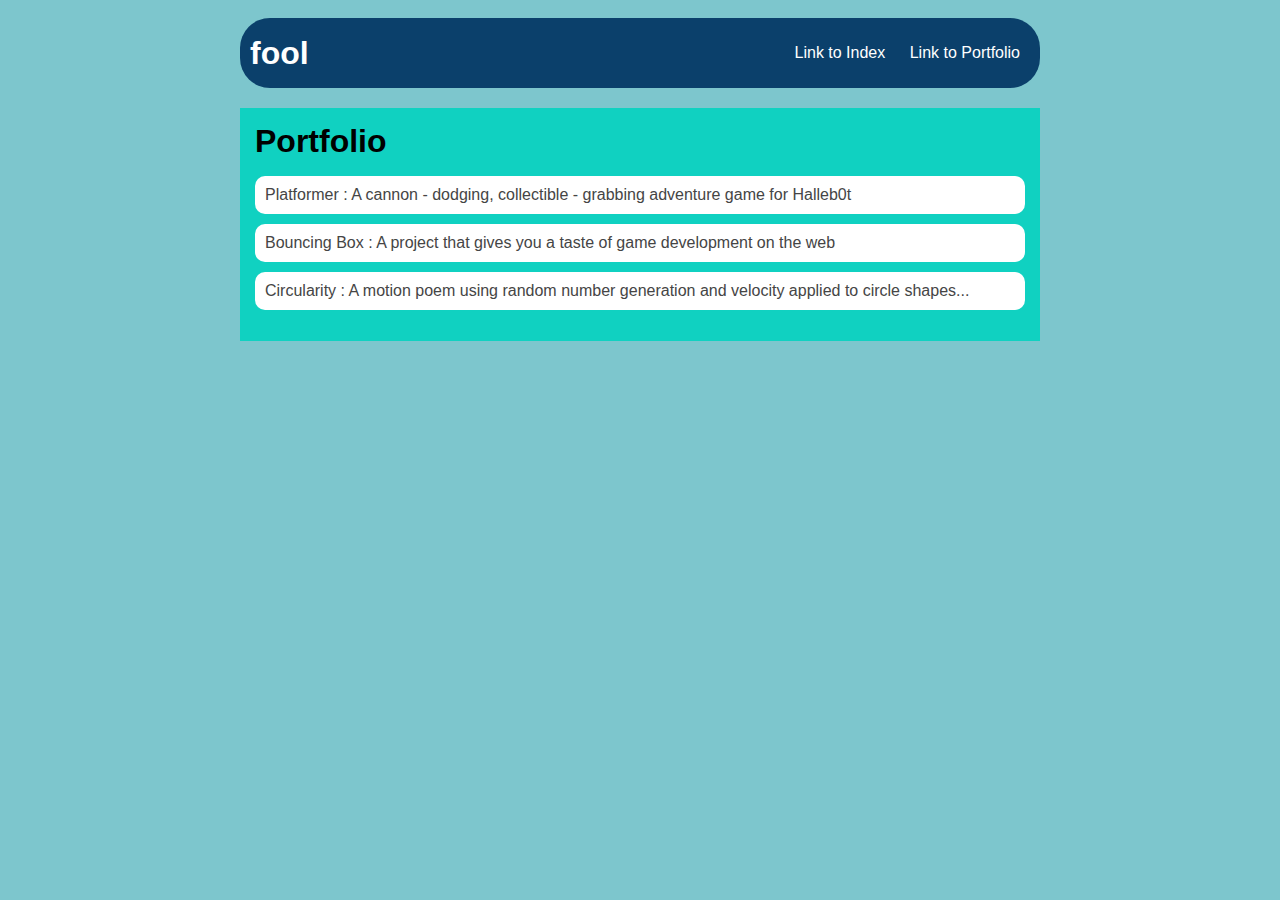
<file: portfolio.html>
<!DOCTYPE HTML>
<html>
    <head>
            <title>joe is cool</title>
            <link rel="stylesheet" href="style.css">
    </head>
    <body>
        <div id="all-contents">
            <nav>
                <h1>fool</h1>
                <ul id="nav-ul">
                    <li class="nav-li">
                        <a href="index.html">Link to Index</a>
                    </li>
                    <li class="nav-li">
                        <a href="portfolio.html">Link to Portfolio</a>
                    </li>
                </ul>
            </nav>
            <main>
                <div class="content">
                    <h1>Portfolio</h1>
                    <ul id="portfolio">
     <li><a href="projects/platformer/">Platformer : A cannon - dodging, collectible - grabbing adventure game for Halleb0t</a></li>
    <li><a href="projects/bouncing-box/">Bouncing Box : A project that gives you a taste of game development on the web </a></li>
    <li><a href="projects/circularity/">Circularity : A motion poem using random number generation and velocity applied to circle shapes...</a></li>
                    </ul>
                </div>
            </main>
      </div>
    </body>
</html>
</file>
<file: style.css>
body {
    background: rgb(125, 198, 205);
    color: rgb(45, 45, 45);
    padding: 10px;
    font-family: arial;
}
#all-contents {
  max-width: 800px;
    margin: auto;
}

/* navigation menu */
nav {
    background: rgb(11, 64, 107);
   margin: 0 auto;
   margin-bottom: 20px;
    display: flex;
    padding: 10px;
    border-radius: 30px;
}
h1 {
    display: flex;
    align-items: center;
    color: white;
    flex: 1;
    margin: 0;
}
#nav-ul {
    list-style-image: none;
}
.nav-li {
    display: inline-block;
    padding: 0 10px;
}
a {
    text-decoration: none;
    color: #fff;
}

/* main container area beneath menu */
main {
    background: rgb(16, 209, 193);
    display: flex;
}
.sidebar {
    margin-right: 25px;
    padding: 10px;
}
.sidebar-img {
    width: 200px;
}
.content {
    flex: 1;
    padding: 15px;
}

/* portfolio styles */
#interests {
    border: 4px silver ridge;
    padding: 8px;
}
h2, h3 {
    margin: 0px;
}
.content h1 {
    color: black;
}

#portfolio {
    list-style-type: none;
    padding-left: 0;
}

#portfolio li {
    background: #fff;
    padding: 10px;
    border-radius: 10px;
    margin-bottom: 10px;
}

#portfolio li:hover {
    background: #eee;
}

#portfolio a {
    text-decoration: none;
    color: #454545;
}

 /* responsive web design */
 @media screen and (min-width: 120px) and (max-width: 1080px) {
    main {
      height: 100ch;
      zoom: 1.5;
      display: grid;
    }

    h1 {
      font-size: 44px;
    }

    h2 {
      font-size: 42px;
    }

    h3 {
      font-size: 36px;
    }

    #all-contents {
      height: 100ch;
      margin: none;
    }

    a {
      font-size: 42px;
    }

    .sidebar {
      margin-right: 0px;
      justify-content: center;
      align-items: center;
    }

    .sidebar-img {
      width: 100%;
    }

    p,
    li {
      font-size: 24px;
    }

    .content {
      align-content: center;
      justify-content: center;
    }
}
</file>
